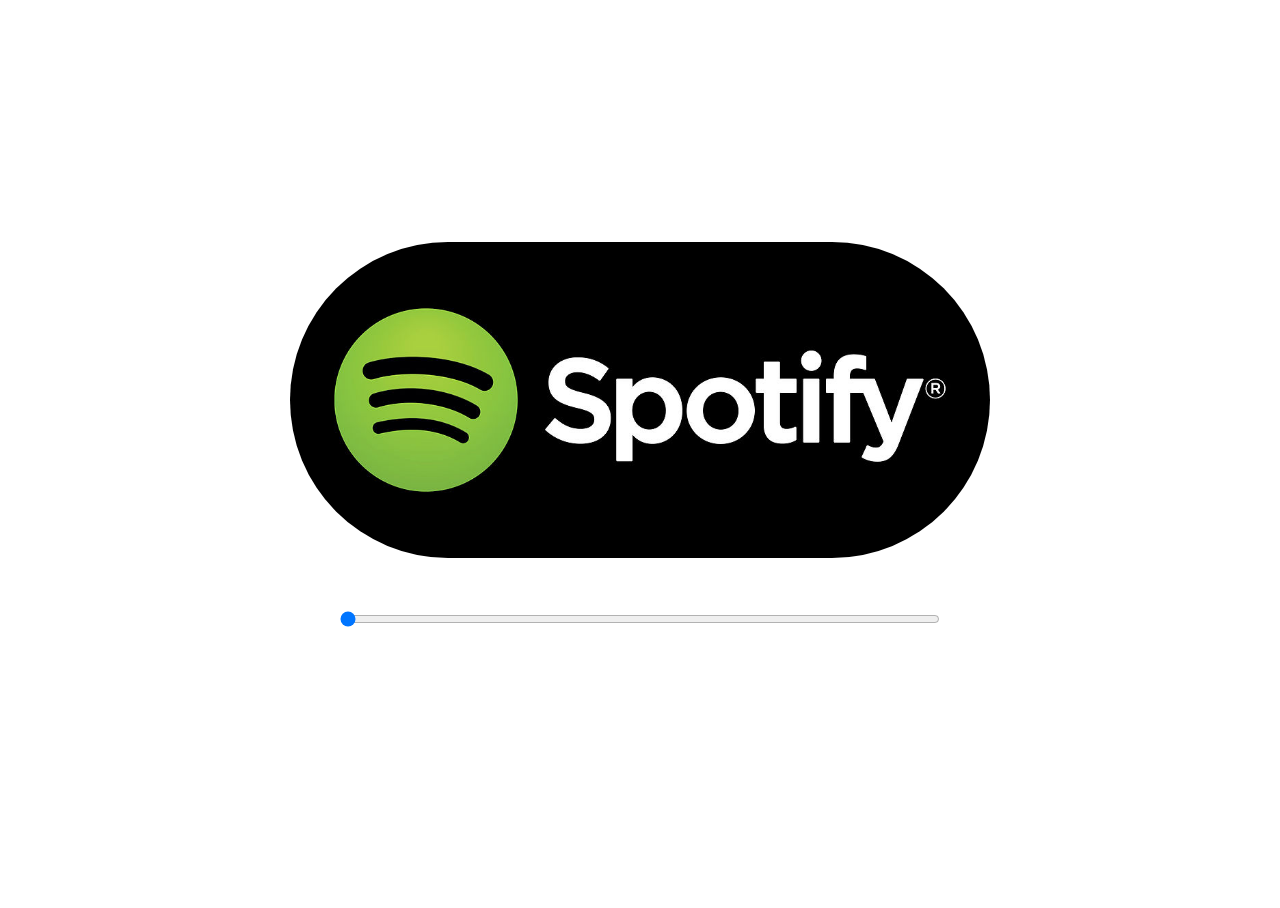
<file: index.html>
<!DOCTYPE html>
<html>

<head>
	<meta charset="UTF-8">
	<title>🗣️Ty Piráte!🙈</title>
	<link rel="stylesheet" href="blackandwhite.css">
</head>

<body id="body">

	
	<div class="center">
	 <button id="button" onclick="tap()"><img src="spotify.jpeg" alt="spotify-logo"></button>
		<audio id="myAudio">
		<source src="Iron.mp3" type="audio/mp3">
	</audio>
	
	<input type="range" id="seekbar" value="0">
	
	</div>
	

<script src="blackandwhite.js"></script>
</body>
</html>
</file>
<file: blackandwhite.css>
#seekbar{
margin: 50px;
width: 600px;
}

body, html{
height: 100%;
}
.center{
display: flex;
justify-content: center;
align-items: center;
height: 100%;
flex-direction: column;
}
.dark{
background-color: black;
}

img{
width: 700px;
border-radius: 350px; 
margin-top: 3px;
}

#button{
padding: 0;
background: none;
border: none;
}
input[type=range]::-webkit-slider-thumb {
  -webkit-appearance: none;
  appearance: none;
  width: 70px; /* šířka kolečka */
  height: 70px; /* výška kolečka */
  background: #4CAF50; /* barva kolečka */
  cursor: pointer; /* změní kurzor na ukazovátko */
  border-radius: 50%; /* kulatý tvar */
}

input[type=range]::-moz-range-thumb {
  width: 70px;
  height: 70px;
  background: #4CAF50;
  cursor: pointer;
  border-radius: 50%;
}
</file>
